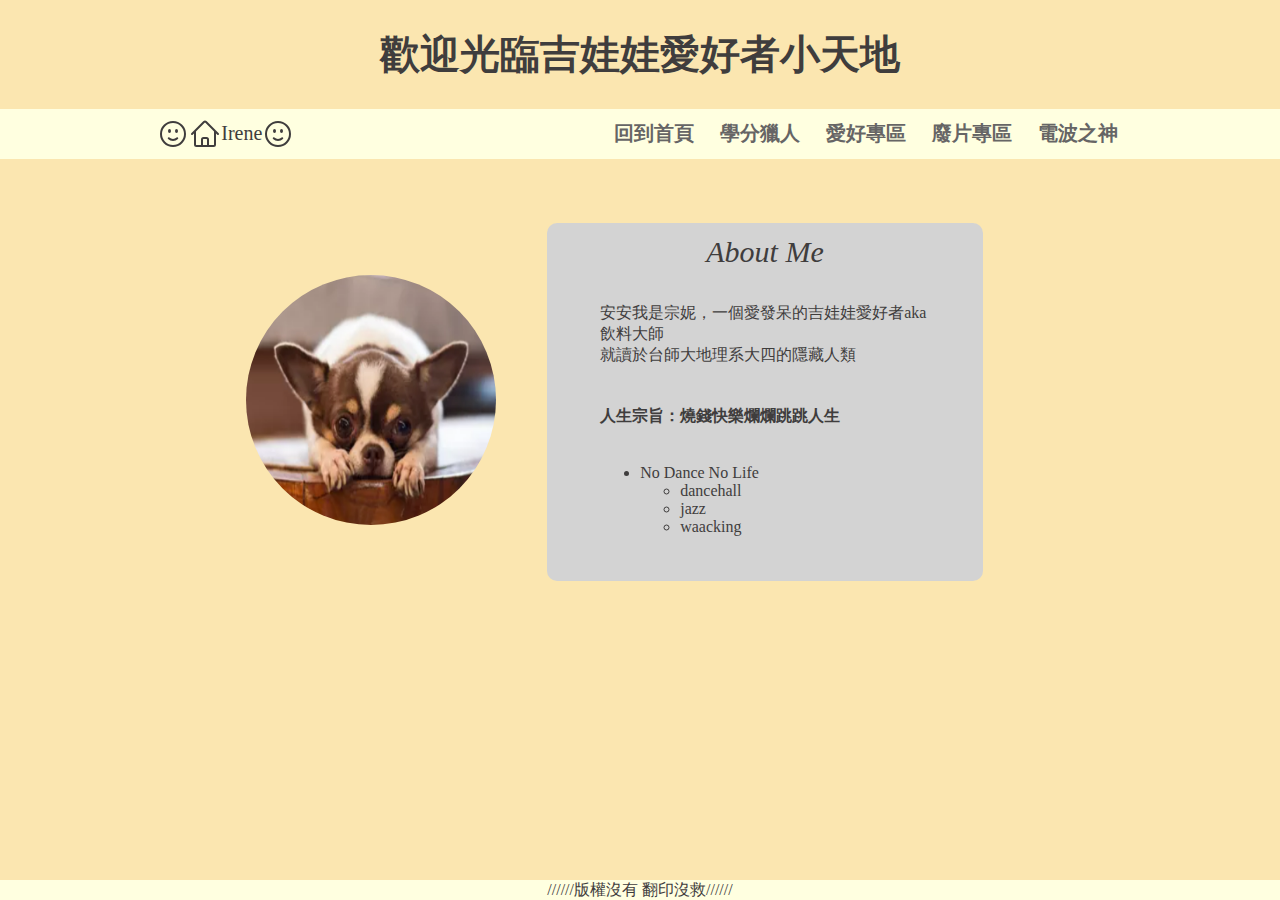
<file: index.html>
<!DOCTYPE html>
<html>
  <head>
    <meta charset="UTF-8" />
    <meta name="viewport" content="width=device-width, initial-scale=1.0" />
    <title>吉娃娃收容所</title>
    <link rel="icon" href="/image/doghouse.ico" />
    <link rel="stylesheet" href="/style.css" />
  </head>
  <body class="wrap">
    <h1 class="title">歡迎光臨吉娃娃愛好者小天地</h1>
    <header>
      <div class="logo">
        <svg
          xmlns="http://www.w3.org/2000/svg"
          fill="none"
          viewBox="0 0 24 24"
          stroke-width="1.5"
          stroke="currentColor"
          width="32"
          height="32"
        >
          <path
            stroke-linecap="round"
            stroke-linejoin="round"
            d="M15.182 15.182a4.5 4.5 0 0 1-6.364 0M21 12a9 9 0 1 1-18 0 9 9 0 0 1 18 0ZM9.75 9.75c0 .414-.168.75-.375.75S9 10.164 9 9.75 9.168 9 9.375 9s.375.336.375.75Zm-.375 0h.008v.015h-.008V9.75Zm5.625 0c0 .414-.168.75-.375.75s-.375-.336-.375-.75.168-.75.375-.75.375.336.375.75Zm-.375 0h.008v.015h-.008V9.75Z"
          />
        </svg>
        <svg
          xmlns="http://www.w3.org/2000/svg"
          fill="none"
          viewBox="0 0 24 24"
          stroke-width="1.5"
          stroke="currentColor"
          width="32"
          height="32"
        >
          <path
            stroke-linecap="round"
            stroke-linejoin="round"
            d="m2.25 12 8.954-8.955c.44-.439 1.152-.439 1.591 0L21.75 12M4.5 9.75v10.125c0 .621.504 1.125 1.125 1.125H9.75v-4.875c0-.621.504-1.125 1.125-1.125h2.25c.621 0 1.125.504 1.125 1.125V21h4.125c.621 0 1.125-.504 1.125-1.125V9.75M8.25 21h8.25"
          />
        </svg>
        <p>Irene</p>
        <svg
          xmlns="http://www.w3.org/2000/svg"
          fill="none"
          viewBox="0 0 24 24"
          stroke-width="1.5"
          stroke="currentColor"
          width="32"
          height="32"
        >
          <path
            stroke-linecap="round"
            stroke-linejoin="round"
            d="M15.182 15.182a4.5 4.5 0 0 1-6.364 0M21 12a9 9 0 1 1-18 0 9 9 0 0 1 18 0ZM9.75 9.75c0 .414-.168.75-.375.75S9 10.164 9 9.75 9.168 9 9.375 9s.375.336.375.75Zm-.375 0h.008v.015h-.008V9.75Zm5.625 0c0 .414-.168.75-.375.75s-.375-.336-.375-.75.168-.75.375-.75.375.336.375.75Zm-.375 0h.008v.015h-.008V9.75Z"
          />
        </svg>
      </div>
      <nav>
        <div class="navitem">
          <div class="navitem__icon"></div>
          <a class="navitem__text" id="homeLink">回到首頁</a>
        </div>
        <div class="navitem">
          <div class="navitem__icon"></div>
          <a
            class="navitem__text"
            href="https://sites.google.com/view/ntnugeocourse/"
            target="_blank"
            >學分獵人</a
          >
        </div>
        <div class="navitem">
          <div class="navitem__icon"></div>
          <a class="navitem__text" id="hobbyLink"
            >愛好專區</a
          >
        </div>
        <div class="navitem">
          <div class="navitem__icon"></div>
          <a
            class="navitem__text"
            id="videoLink"
            >廢片專區</a
          >
        </div>
        <div class="navitem">
          <div class="navitem__icon"></div>
          <a
            class="navitem__text"
            href="https://tw.piliapp.com/random/blocks/"
            target="_blank"
            >電波之神</a
          >
        </div>
      </nav>
    </header>
    <div id="mainContent"></div>
    <script src="script.js"></script>
    <footer>//////版權沒有 翻印沒救//////</footer>
  </body>
</html>
</file>
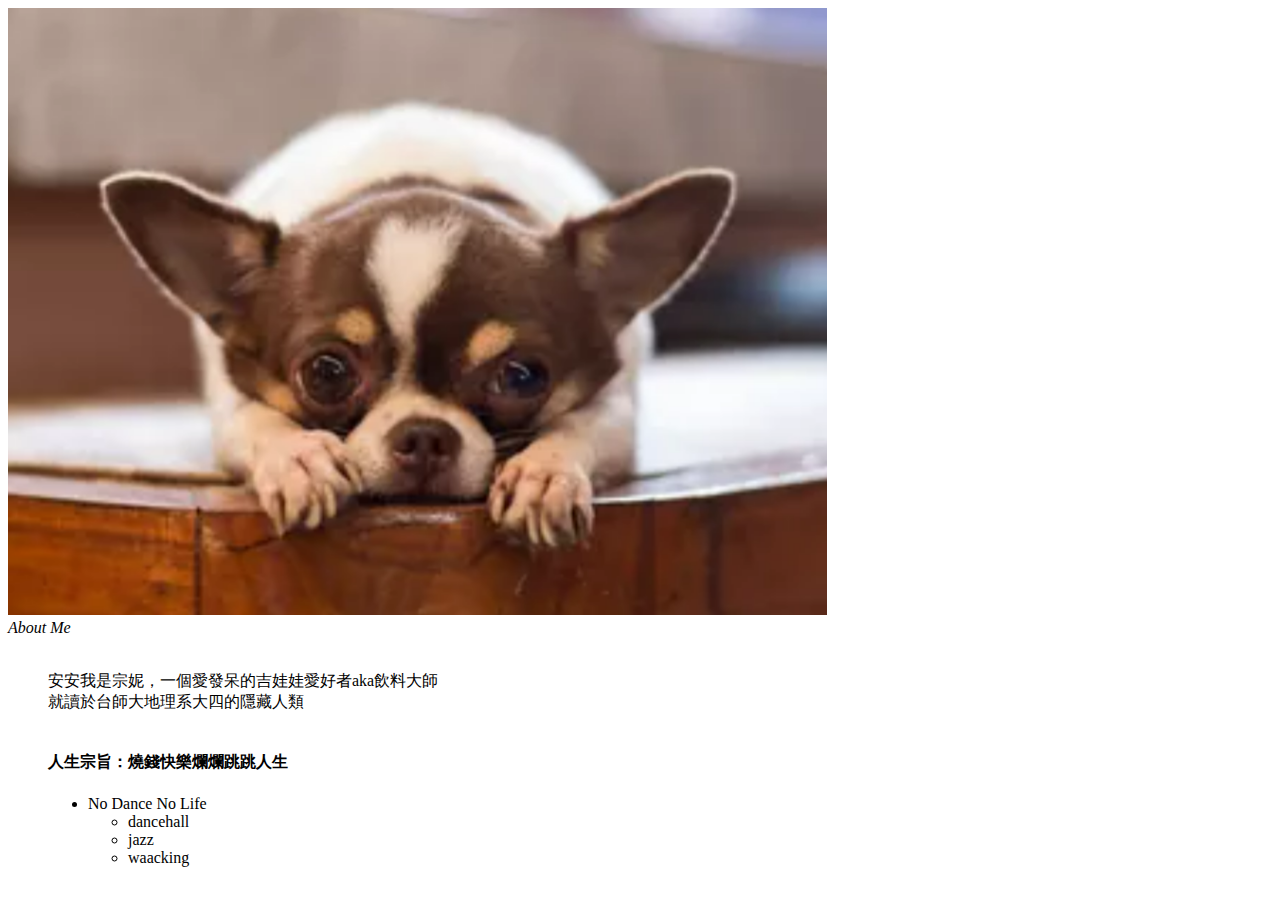
<file: home/index.html>
<!DOCTYPE html>
<html lang="en">
<head>
    <meta charset="UTF-8">
    <meta name="viewport" content="width=device-width, initial-scale=1.0">
    <title>Document</title>
</head>
<body>
    <div class="itemDisplay">
        <div><img
          class="picture"
          src="/image/Profile.png"/></div>
        <div class="aboutBlock">
          <cite class="intro">About Me</cite>
          <blockquote class="quoteStyle">
            <br />
            安安我是宗妮，一個愛發呆的吉娃娃愛好者aka飲料大師
            <br />
            就讀於台師大地理系大四的隱藏人類
            <br /><br />
            <h4>人生宗旨：燒錢快樂爛爛跳跳人生</h4>
            <ul>
              <li>No Dance No Life
                <ul><li>dancehall</li>
                  <li>jazz</li>
                  <li>waacking</li></ul>
              </li>  
            <ul>
          </blockquote>
        </div>
      </div>
</body>
</html>
</file>
<file: style.css>
.wrap {
  font-family: 微軟正黑體, 思源黑體;
  background-color: #fbe6b0;
  width: 100%;
  margin: 0px;
  color: rgb(63, 61, 61);
  /* overflow: hidden; */
}

.title {
  text-align: center;
  font-size: 40px;
  color: rgb(63, 61, 61);
}
/* 導覽列 */
header {
  display: flex;
  justify-content: space-around;
  align-items: center;
  font-size: 20px;
  background-color: #ffffe0;
  height: 50px;
}
.logo {
  display: flex;
  align-items: center;
}

nav {
  display: flex;
  gap: 16px;
}
.navitem {
  display: flex;
  padding: 5px;
  /* background-color: #b8b8ff; */
  /* border-radius: 5px; */
  flex-direction: column;
  align-items: center;
  position: relative;
}
.navitem__text {
  color: #666565;
  text-decoration: none;
  font-weight: bold;
}
.navitem:hover {
  top: -4px;
}
/* item */
.itemDisplay {
  display: flex;
  flex-direction: row;
  align-items: center;
  justify-content: center;
}
/* pic */
.picture {
  padding: 10%;
  width: 250px;
  height: 250px;
  border-radius: 50%;
}
/* about me */
.aboutBlock {
  margin: 5% 6%;
  padding: 1%;
  border-radius: 10px;
  display: flex;
  flex-direction: column;
  align-items: center;
  background-color: #d3d3d3;
  width: 32%;
  height: fit-content;
}
.quoteStyle {
  display: flex;
  justify-content: center;
  flex-direction: column;
}

.hobby1 {
  background-color: #b09764;
  font-size: 25px;
  display: flex;
  flex-direction: row;
  justify-content: space-between;
}

.hobby {
  display: flex;
  flex-direction: row;
  justify-content: space-between;
}

.chiwa{  
  margin: 6% auto;
  display: flex;
  justify-content: center;
}

.cheword{
  display: flex;
  justify-content: center;
  font-size: 30px;
  color: #ff8c00;
}

.hallIntro{
  margin: 0% 6%;
  padding: 1%;
  border-radius: 10px;
  width: 32%;
  height: fit-content;
}

.intro {
  font-family: Comic Sans MS;
  font-size: 30px;
}
footer {
  text-align: center;
  background-color: #ffffe0;
  height: 20px;
  position: fixed;
  bottom: 0;
  width: 100%;
}


/* 在你的 CSS 文件中 */
/* 對不同的設備進行媒體查詢 */
@media only screen and (max-width: 600px) {
  .title {
    font-size: 24px; /* 將標題字體大小調小 */
  }
  header {
    flex-direction: column; /* 在小尺寸設備上將導覽列排成縱向 */
    height: auto; /* 清除高度限制 */
  }
  .navitem {
    padding: 3px; /* 調整導覽項目的內邊距 */
    font-size: 15px;
  }
  .picture {
    width: 150px; /* 減小圖片尺寸 */
    height: 150px;
  }
  .aboutBlock {
    width: 90%; /* 調整關於我區塊的寬度 */
    margin: 10px auto; /* 居中顯示 */
  }
  footer {
    position: static; /* 使 footer 隨內容而定位 */
  }
}

@media only screen and (min-width: 601px) and (max-width: 1024px) {
  .title {
    font-size: 32px; /* 中等尺寸設備上的標題字體大小 */
  }
  .navitem {
    padding: 5px; /* 中等尺寸設備上導覽項目的內邊距 */
  }
}

/* 如果需要，你可以添加更多的媒體查詢以適應其他尺寸的設備 */
</file>
